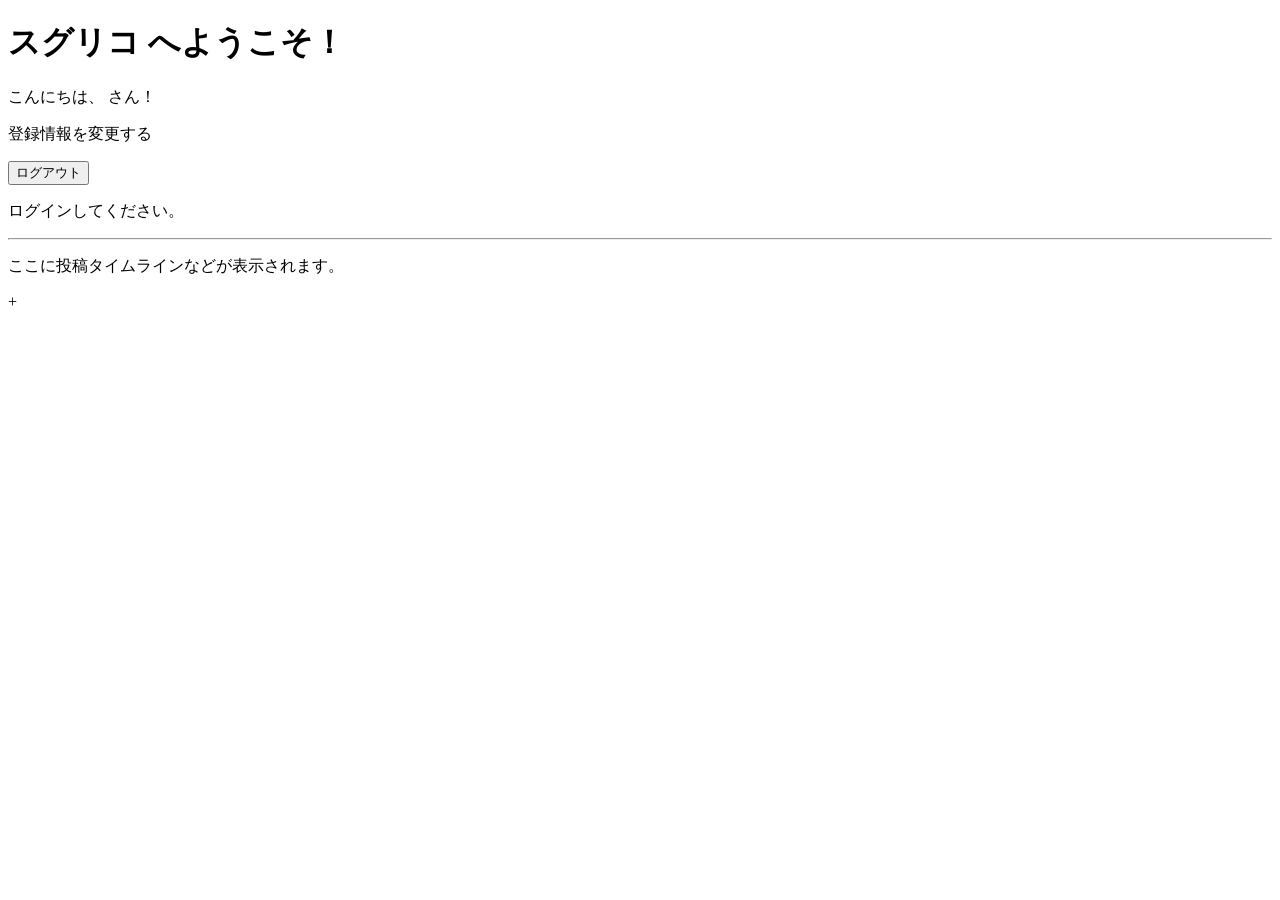
<file: src/main/resources/templates/index.html>
<!DOCTYPE html>
<html lang="ja" xmlns:th="http://www.thymeleaf.org" xmlns:sec="http://www.thymeleaf.org/extras/spring-security">
<head>
    <meta charset="UTF-8">
    <title>スグリコ - トップページ</title>
    <link rel="stylesheet" th:href="@{/css/style.css}">
</head>

<body>
<h1>スグリコ へようこそ！</h1>

<!-- ログインしているユーザーにだけ表示される部分 -->
<div sec:authorize="isAuthenticated()">
    <!-- sec:authentication="name" で、ログイン中のユーザー名（この場合はログインID）を取得できる -->
    <p>こんにちは、 <span sec:authentication="name"></span> さん！</p>

    <!-- ▼▼▼ ここからが追記部分 ▼▼▼ -->
    <p><a th:href="@{/user/edit}">登録情報を変更する</a></p>
    <!-- ▲▲▲ ここまでが追記部分 ▲▲▲ -->

    <!-- ログアウトフォーム -->
    <form th:action="@{/logout}" method="post">
        <button type="submit">ログアウト</button>
    </form>
</div>

<!-- ログインしていないユーザーにだけ表示される部分 -->
<div sec:authorize="isAnonymous()">
    <p><a th:href="@{/login}">ログイン</a>してください。</p>
</div>

<hr>
<p>ここに投稿タイムラインなどが表示されます。</p>
<!-- ボタンのデザインを決めるcss -->

<!-- 
  新規投稿ページへのリンクを持つフローティングボタン
  th:if="${#authorization.expression('isAuthenticated()')}" でログイン中のみ表示
-->
<a th:href="@{/posts/new}" class="floting-button" th:if="${#authorization.expression('isAuthenticated()')}">
    +
</a>
</body>
</html>
</file>
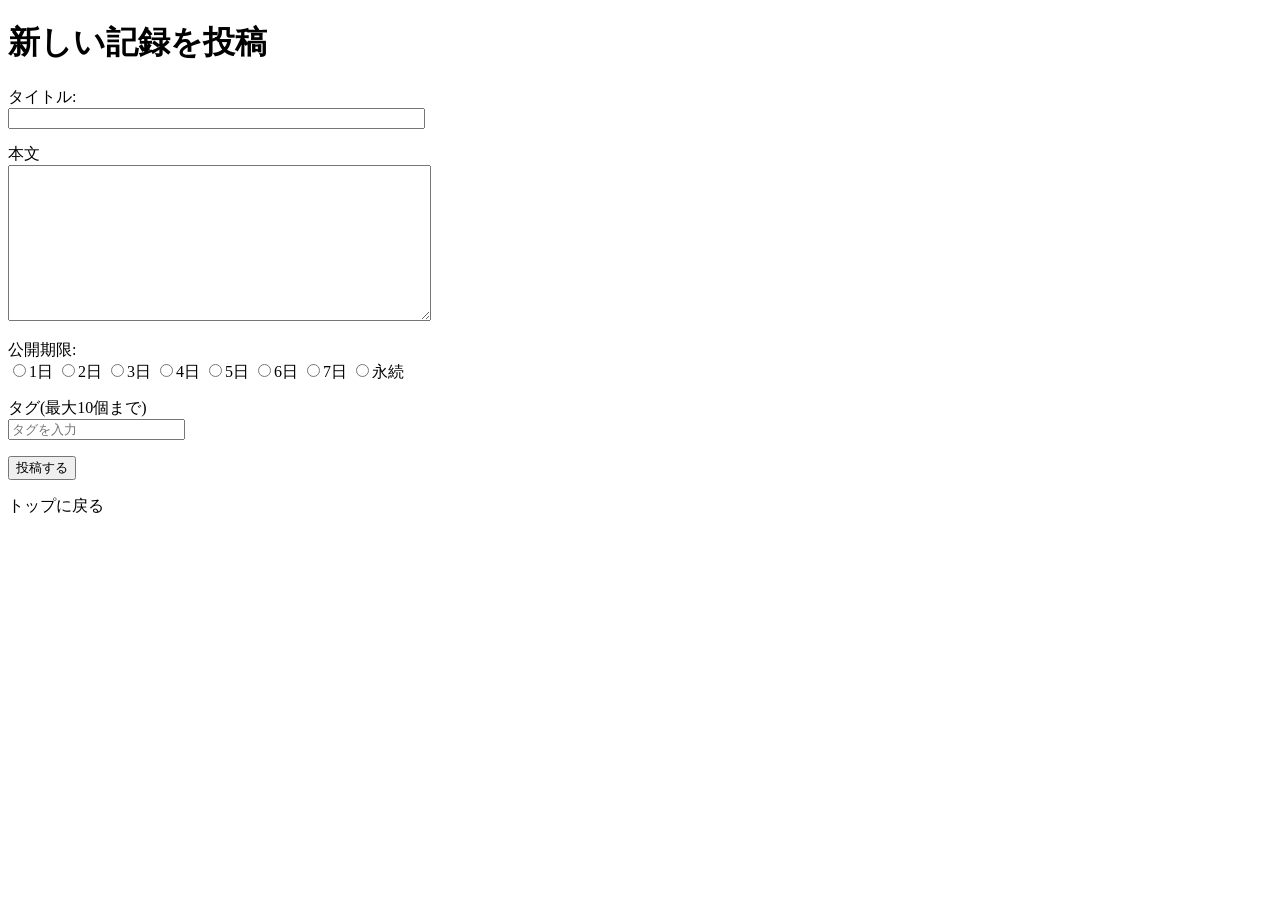
<file: src/main/resources/templates/post/new.html>
<!DOCTYPE html>
<html lang="ja" xmlns:th="http://www.thymeleaf.org">
  <head>
    <meta charset="UTF-8">
    <title>新規投稿</title>
    <link rel="stylesheet" th:href="@{/css/style.css}">
  </head>
<body>
  <h1>
    新しい記録を投稿
  </h1>
  <form th:action = "@{/posts}" th:object = "${forumForm}" method="post">
    <div>
      <label for = "title">
        タイトル:
      </label>
      <br>
      <input type="text" id="title" th:field = "*{title}" required size = "50">
    </div>
    <div style="margin-top: 15px;">
      <label for="text">
        本文
      </label>
      <br>
      <textarea id="text" th:field = "*{text}" rows="10" cols="50"></textarea>
    </div>
    <div style = "margin-top: 15px;">
      <label>公開期限:</label><br>
      <input type="radio" name="expires" id="1day" value="1day" th:field="*{expires}"><label for="1day">1日</label>
      <input type="radio" name="expires" id="2days" value="2days" th:field="*{expires}"><label for="2days">2日</label>
      <input type="radio" name="expires" id="3days" value="3days" th:field="*{expires}"><label for="3days">3日</label>
      <input type="radio" name="expires" id="4days" value="4days" th:field="*{expires}"><label for="4days">4日</label>
      <input type="radio" name="expires" id="5days" value="5days" th:field="*{expires}"><label for="5days">5日</label>
      <input type="radio" name="expires" id="6days" value="6days" th:field="*{expires}"><label for="6days">6日</label>
      <input type="radio" name="expires" id="7days" value="7days" th:field="*{expires}"><label for="7days">7日</label>
      <input type="radio" name="expires" id="permanent" value="permanent" th:field="*{expires}"><label for="permanent">永続</label>
    </div>
    <div style="margin-top: 15px;">
      <label>タグ(最大10個まで)</label>
      <div id="tag-container">
        <div class="tag-input-wrapper">
          <input type="text" name="tags[0]" placeholder="タグを入力" class="tag-input" autocomplete="off">
          <ul class="suggestions-list"></ul>
        </div>
      </div>
    </div>

    <div style = "margin-top: 15px;">
      <button type = "submit">
        投稿する
      </button>
    </div>
  </form>
  <p>
    <a th:href="@{/}">トップに戻る</a>
  </p>
  <script th:src = "@{/js/tag-form.js}"></script>
</body>
</html>
</file>
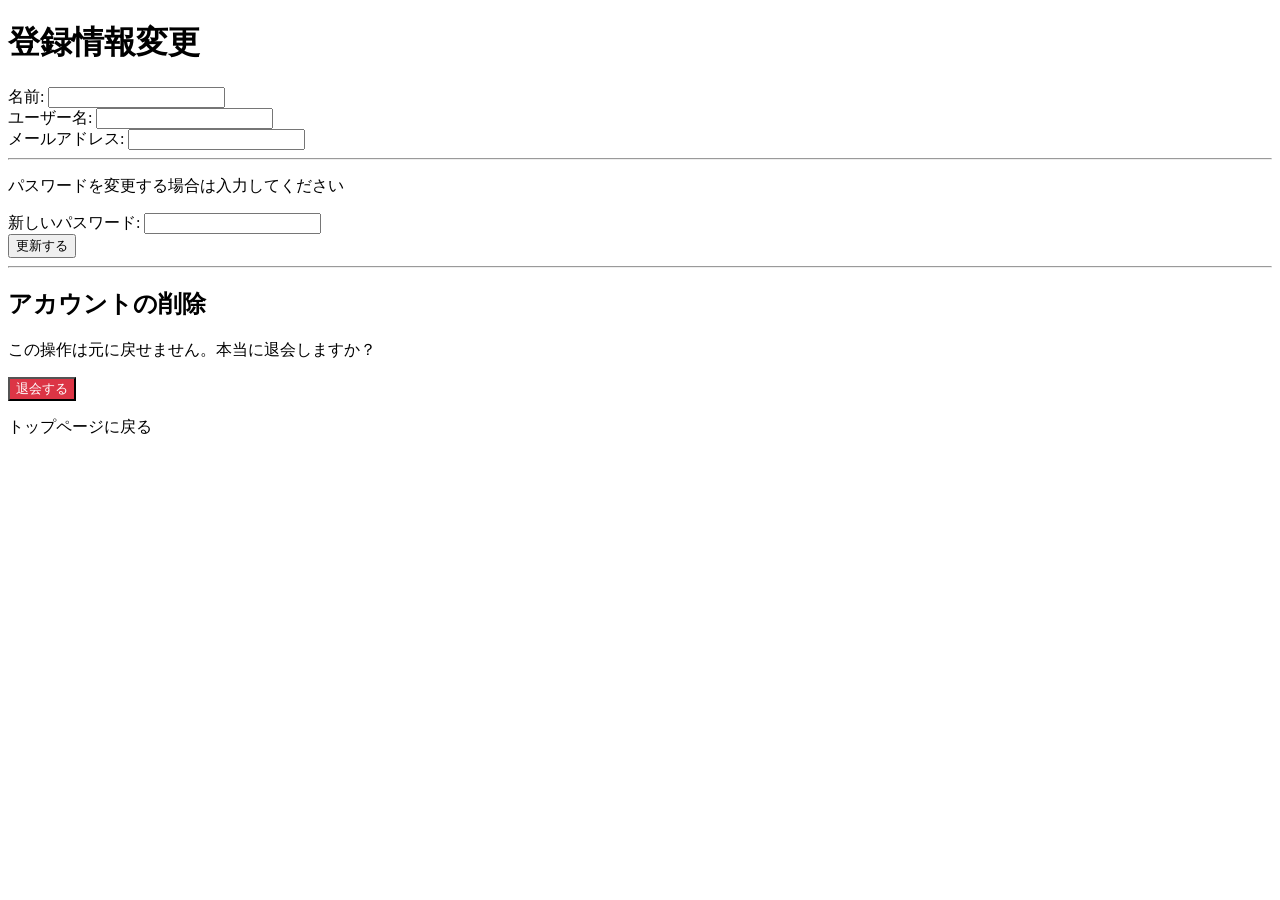
<file: src/main/resources/templates/user/edit.html>
<!DOCTYPE html>
<html lang="ja" xmlns:th="http://www.thymeleaf.org">
<head>
    <meta charset="UTF-8">
    <title>登録情報変更</title>
</head>
<body>
<h1>登録情報変更</h1>

<!-- th:object="${userForm}" で、Controllerから渡されたuserFormオブジェクトを受け取る -->
<form th:action="@{/user/edit}" th:object="${userForm}" method="post">
    <div>
        <label for="name">名前:</label>
        <!-- th:field="*{name}" で、userFormのnameフィールドの値を表示 -->
        <input type="text" id="name" th:field="*{name}" required>
    </div>
    <div>
        <label for="userName">ユーザー名:</label>
        <input type="text" id="userName" th:field="*{userName}" required>
    </div>
    <div>
        <label for="mail">メールアドレス:</label>
        <input type="email" id="mail" th:field="*{mail}" required>
    </div>

    <hr>
    <p>パスワードを変更する場合は入力してください</p>
    <div>
        <label for="password">新しいパスワード:</label>
        <!-- パスワードは値を表示しないので、th:fieldではなくname属性を使う -->
        <input type="password" id="password" name="password">
    </div>

    <div>
        <button type="submit">更新する</button>
    </div>
</form>
<!-- ... 更新ボタンのform ... -->
<hr>

<!-- ▼▼▼ ここからが追記部分 ▼▼▼ -->
<div>
    <h2>アカウントの削除</h2>
    <p>この操作は元に戻せません。本当に退会しますか？</p>
    <form th:action="@{/user/delete}" method="post" onsubmit="return confirm('本当に退会しますか？この操作は取り消せません。');">
        <button type="submit" style="background-color: #dc3545; color: white;">退会する</button>
    </form>
</div>
<!-- ▲▲▲ ここまでが追記部分 ▲▲▲ -->

<p><a th:href="@{/}">トップページに戻る</a></p>

</body>
</html>
</file>
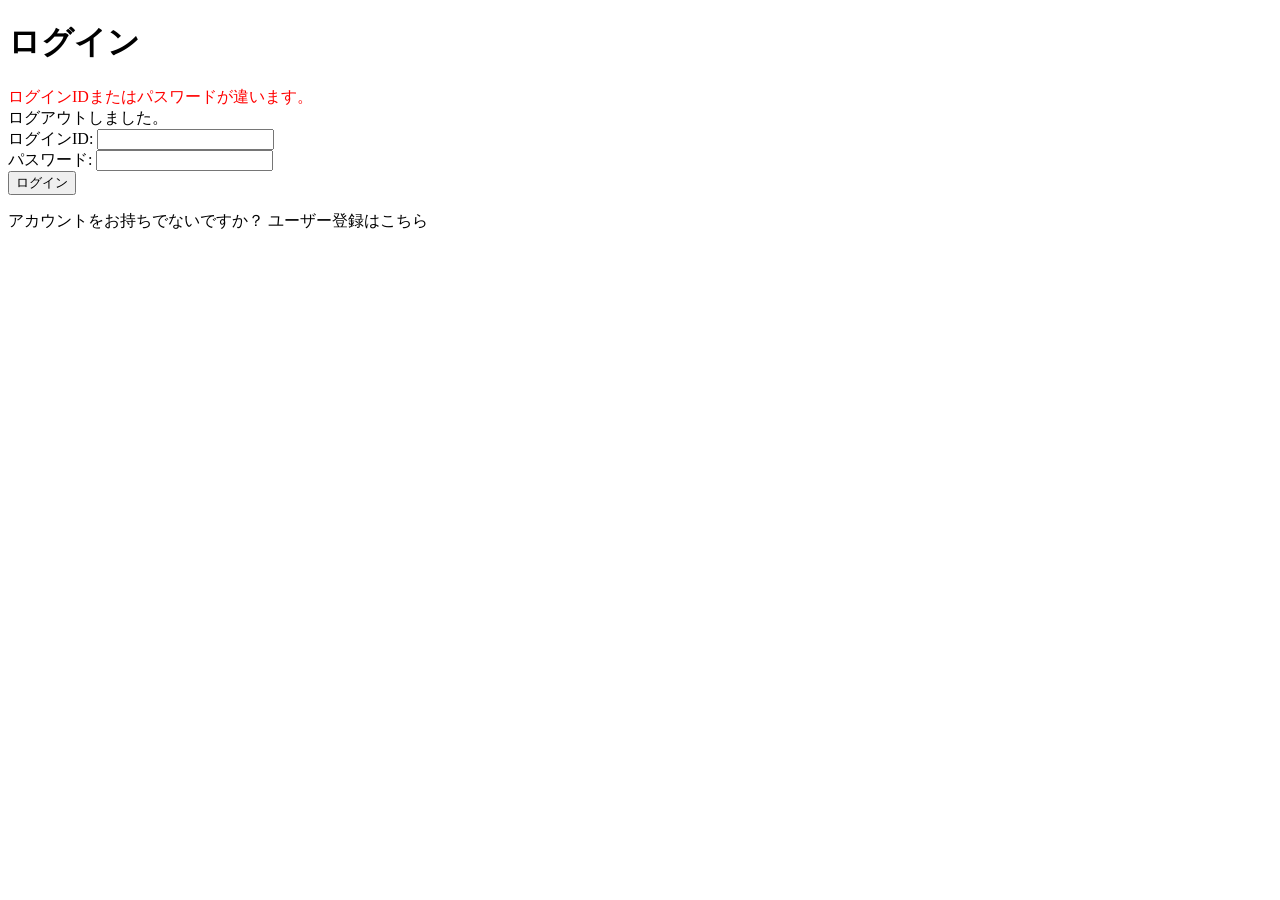
<file: src/main/resources/templates/user/login.html>
<!-- ログインページ -->
<!DOCTYPE html>
<html lang="ja" xmlns:th="http://www.thymeleaf.org">
<head>
  <meta charset="UTF-8">
  <title>ログイン</title>
</head>
<body>
<h1>ログイン</h1>

<!-- ログイン失敗時にエラーメッセージを表示する -->
<div th:if="${param.error}" style="color: red;">
  ログインIDまたはパスワードが違います。
</div>

<!-- ログアウト時にメッセージを表示する -->
<div th:if="${param.logout}">
  ログアウトしました。
</div>

<!-- ログインフォーム -->
<!-- th:action="@{/login}" はSpring Securityが処理するログインURL -->
<form th:action="@{/login}" method="post">
  <div>
    <!-- ログインIDの入力欄。name属性は"username"にするのがSpring Securityの決まり -->
    <label for="username">ログインID:</label>
    <input type="text" id="username" name="username" required>
  </div>
  <div>
    <!-- パスワードの入力欄。name属性は"password"にするのがSpring Securityの決まり -->
    <label for="password">パスワード:</label>
    <input type="password" id="password" name="password" required>
  </div>
  <div>
    <button type="submit">ログイン</button>
  </div>
</form>

<p>アカウントをお持ちでないですか？ <a th:href="@{/register}">ユーザー登録はこちら</a></p>

</body>
</html>
</file>
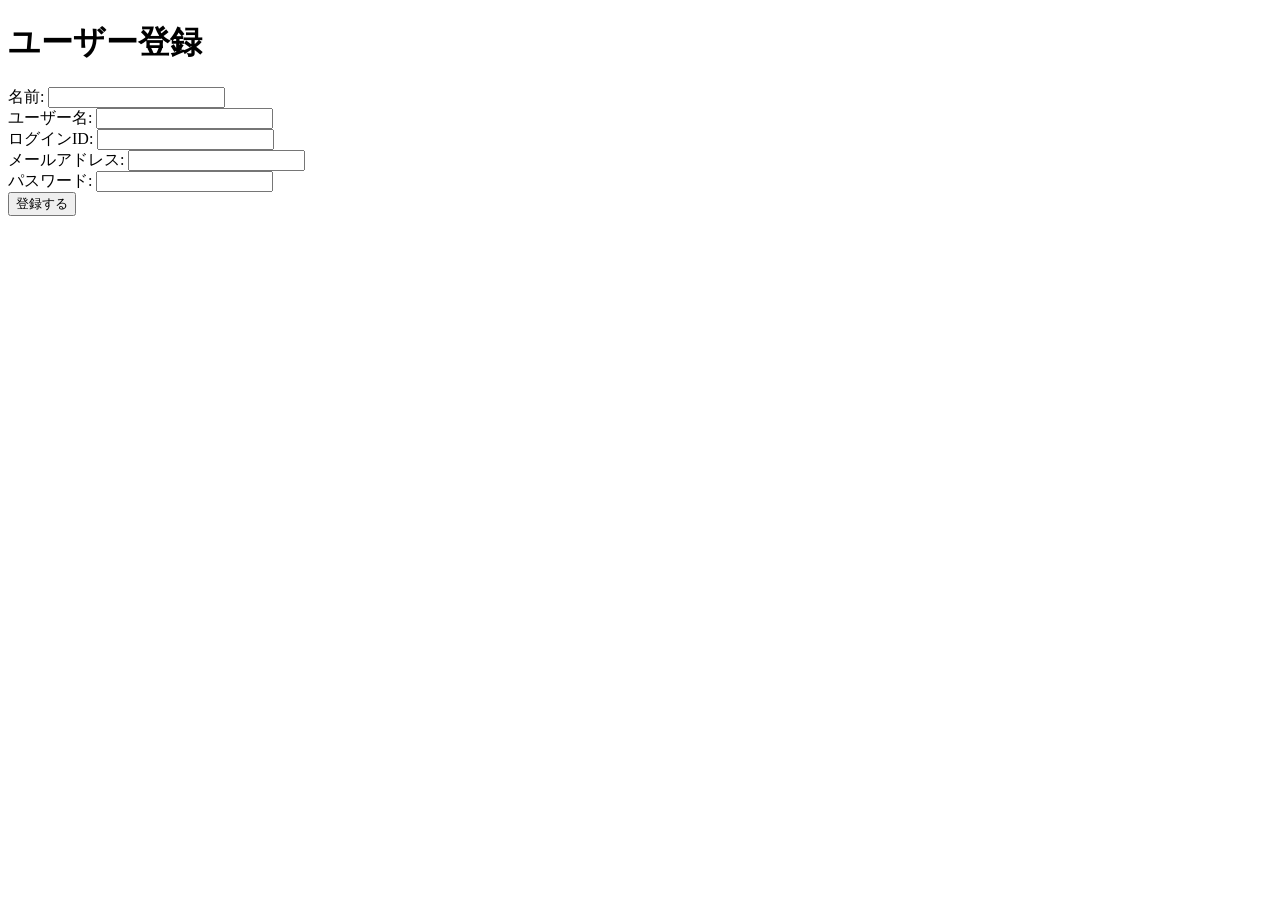
<file: src/main/resources/templates/user/register.html>
<!-- 会員登録ページ -->
<!DOCTYPE html>
<html lang="ja" xmlns:th="http://www.thymeleaf.org">
<head>
    <meta charset="UTF-8">
    <title>ユーザー登録</title>
</head>
<body>
<h1>ユーザー登録</h1>


<!-- 登録フォーム -->
<!-- th:action="@{/register}" : フォームの送信先を /register (POST) に指定 -->
<!-- th:object="${userForm}" : このフォームがUserFormオブジェクトに対応することを示す（今はまだ使いませんが後で重要になります） -->
<!-- エラーメッセージの表示 -->
<div th:if="${errorMessage}" style="color: red;">
    <p th:text="${errorMessage}"></p>
</div>

<!-- th:objectでフォームとオブジェクトを紐付け -->
<form th:action="@{/register}" th:object="${userForm}" method="post">
    <div>
        <label for="name">名前:</label>
        <input type="text" id="name" th:field="*{name}" required>
    </div>
    <div>
        <label for="userName">ユーザー名:</label>
        <input type="text" id="userName" th:field="*{userName}" required>
    </div>
    <div>
        <label for="loginId">ログインID:</label>
        <input type="text" id="loginId" th:field="*{loginId}" required>
    </div>
    <div>
        <label for="mail">メールアドレス:</label>
        <input type="email" id="mail" th:field="*{mail}" required>
    </div>
    <div>
        <label for="password">パスワード:</label>
        <input type="password" id="password" name="password" required>
    </div>
    <div>
        <button type="submit">登録する</button>
    </div>
</form>
</body>
</html>
</file>
